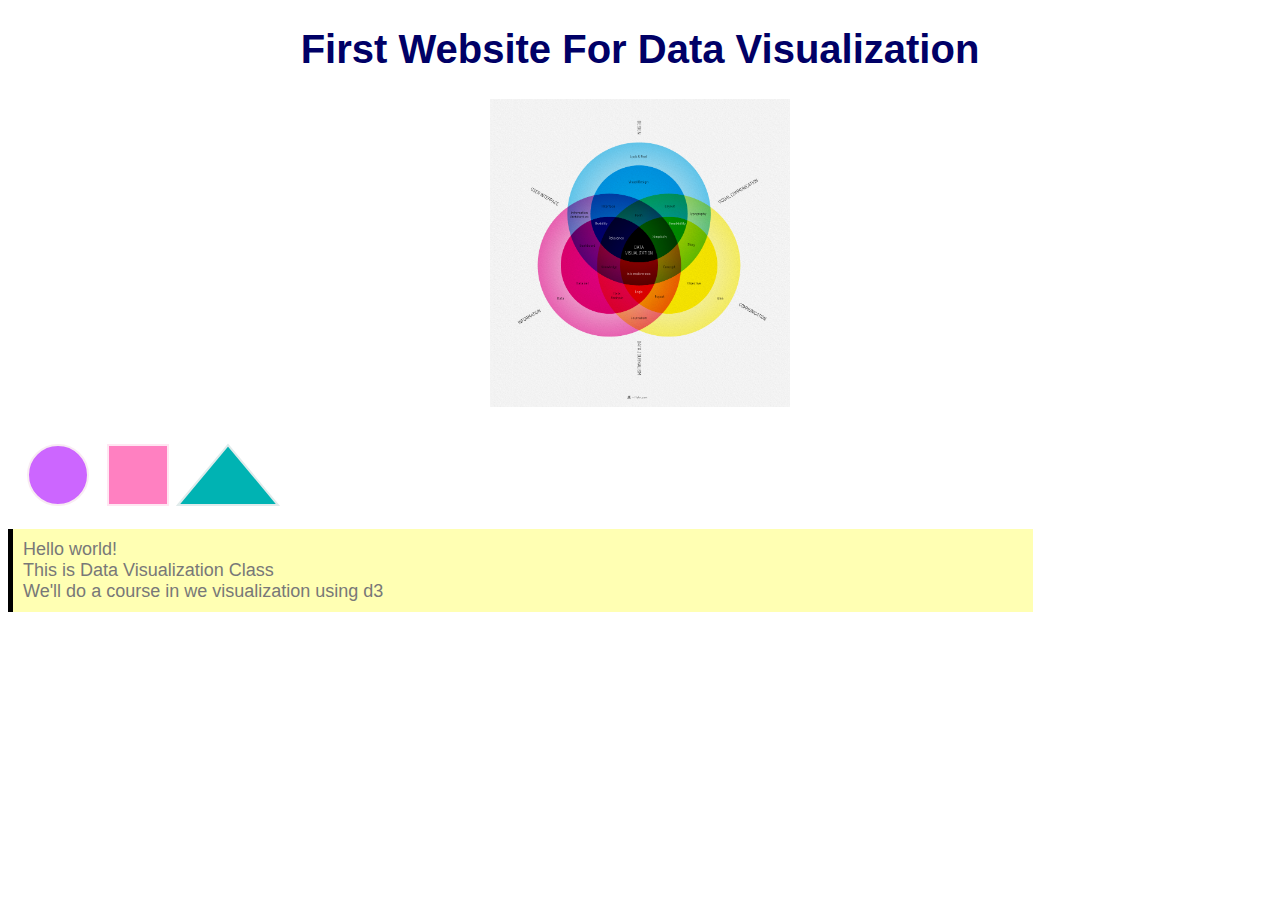
<file: index.html>
<!DOCTYPE html>
<html>
<head>
<link rel="stylesheet" type="text/css" href="style.css">
</head>
<body>

<h1 class="heading">
	First Website For Data Visualization
</h1>

<div class="im">
<img class="image" src="dvchart.png"/>
</div>
<br>

<svg class="chart">
	<circle class="c1" cx=50 cy=50 r=30></circle>
	<rect class="r1" width="60" height="60" x="100" y="20"></rect>
	<polygon class="p1" points="170,80 220,20 270,80"></polygon>
</svg>

<div class="description">
	Hello world!
	<br>
	This is Data Visualization Class
	<br>
	We'll do a course in we visualization using d3
</div>	

</body>
</html>
</file>
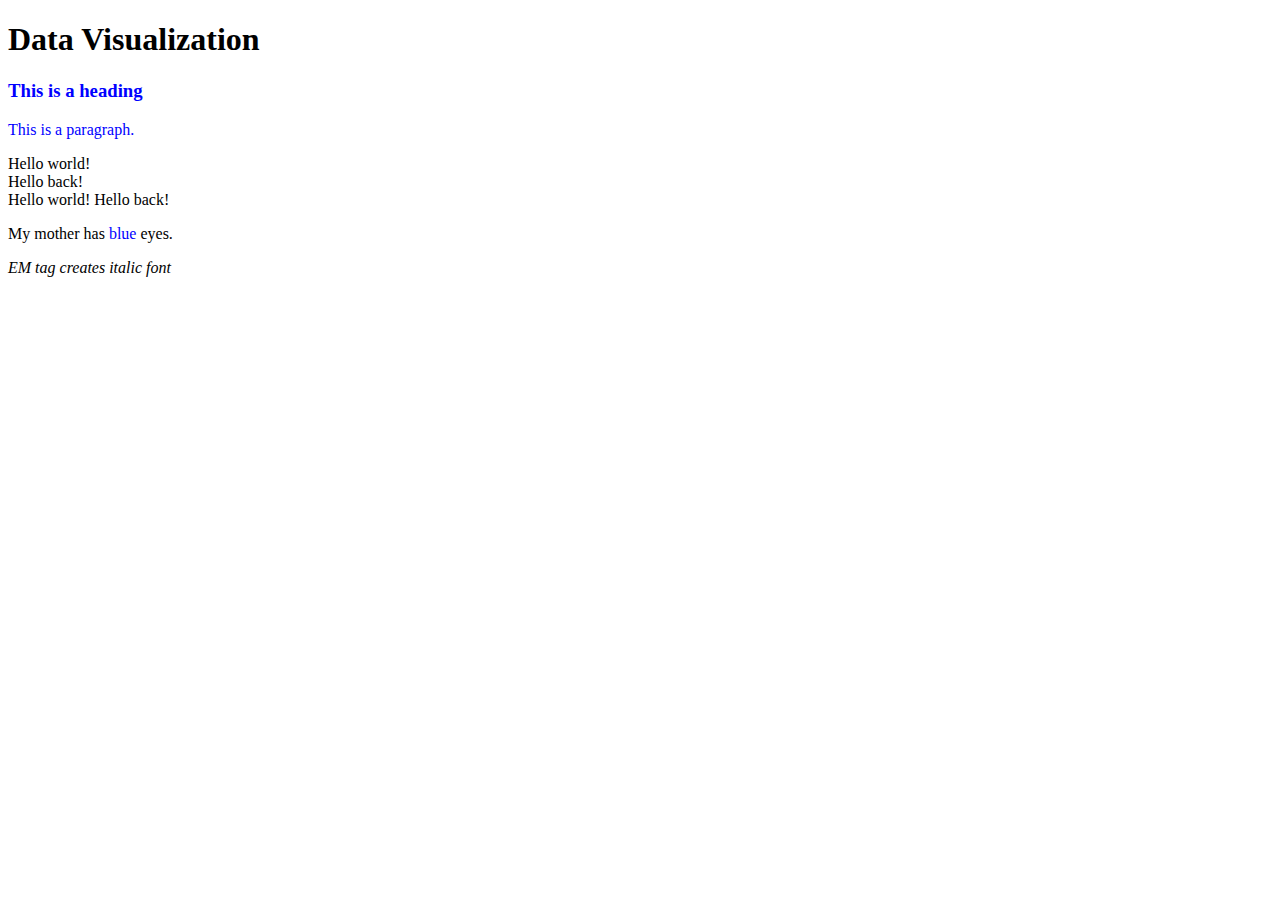
<file: index1.html>
<!DOCTYPE html>
<html>
<head>
  <title>
    Data Visualization
  </title>
</head>
<body>
<!-- h1 is for heading 
-->
<h1>Data Visualization</h1>  

<div style="color:#0000FF">
  <h3>This is a heading</h3>
  <p>This is a paragraph.</p>
</div>
<!-- each div creates new line 
-->
<div>
Hello world!
</div>
<div>
Hello back!
</div>
<!-- span only span the word, doesnt create new line 
-->
<span>
Hello world!
</span>
<span>
Hello back!
</span>

<!-- paragraph create a paragraph, not a heading 
-->
<p>My mother has <span style="color:blue">blue</span> eyes.</p>

<em>EM tag creates italic font</em>

</body>
</html>
</file>
<file: style.css>
.heading{
	text-align: center;
	color:#000066;
	font-family: arial;
	font-size:40px;
}

.description{
	background-color:#ffffb3;
	color:#787878;
	border: 5px;
	border-left-style: solid;
    border-color: black;
	font-size:18px;
	padding: 10px;
    width: 1000px;
    font-family: arial;

}

.im{
	width: 100%;
}

.image{
	margin: 0 auto;
    width: 300px;
    display: block;
}

.chart{
	text-align: center;
	width: 400px;
    height: 100px;
}

.c1{
	stroke: #f8ecf2;
	stroke-width: 2px;
	fill: #cc66ff;
}

.r1{
	stroke: #ffe6f2;
	stroke-width: 2px;
	fill: #ff80c1;
}

.p1{
	stroke: #e0ebeb;
	stroke-width: 2px;
	fill: #00b3b3;
}
</file>
